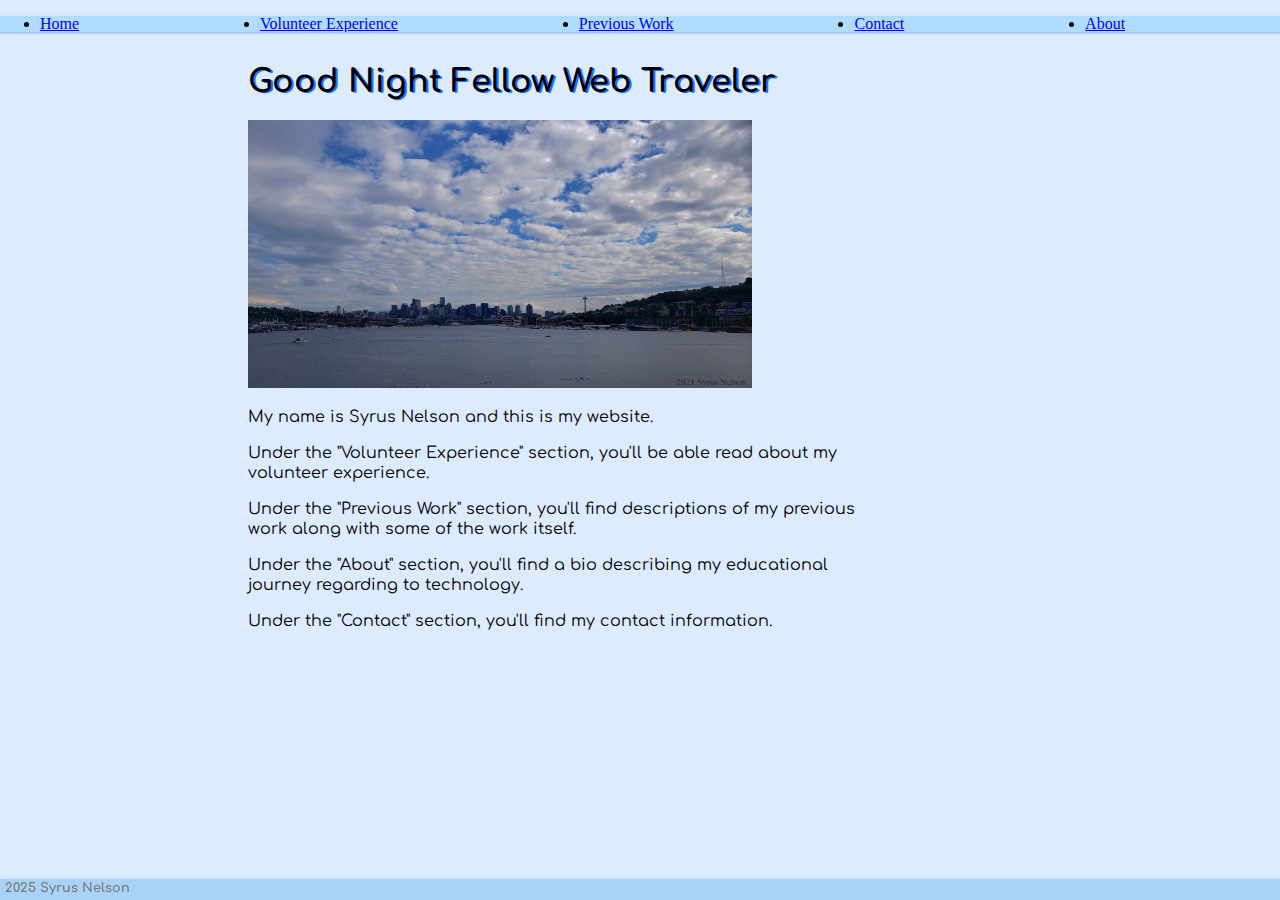
<file: index.html>
<!DOCTYPE HTML>
<html>

<head>
    <title>Home</title>
    <meta name='robots' content='noindex'>
    <link
        href="https://fonts.googleapis.com/css2?&family=Comfortaa:wght@300&family=Poiret+One&family=Quantico&display=swap"
        rel="stylesheet">
    <link rel="stylesheet" href="indexStyle.css">
</head>

<body>
    <nav>
        <ul class="topnav" id="dropdownClick">

            <li><a href="index.html">Home</a></li>
            <li><a href="volunteerExperience.html">Volunteer Experience</a></li>
            <li><a href="previousWork.html">Previous Work</a></li>

            <li class="topnav-right"><a href="contact.html">Contact</a></li>
            <li class="topnav-right"><a href="about.html">About</a></li>
            <li class="dropdownIcon"><a href="javascript:void(0);" onclick="dropdownMenu()">&#9776;</a></li>

        </ul>
    </nav>
    <div class="mainContent">
        <h1 id="greeting">Welcome Fellow Web Traveler</h1>
        <div>
            <img src="Assets/Backgrounds/SeattleClouds.jpg" class="frontImage">
        </div>
        <p>My name is Syrus Nelson and this is my website.
        <p> Under the "Volunteer Experience" section, you'll be able read about my volunteer experience.</p>
        <p> Under the "Previous Work" section, you'll find descriptions of my previous work along with some of the work
            itself.</p>
        <p>Under the "About" section, you'll find a bio describing my educational journey regarding to technology.</p>
        <p> Under the "Contact" section, you'll find my contact information.</p>
    </div>
    <div class="footer">
        2025 Syrus Nelson
    </div>
    <script src="Assets/Scripts/indexJS.js"></script>
    <script src="Assets/Scripts/timeOfDay.js"></script>
</body>

</html>
</file>
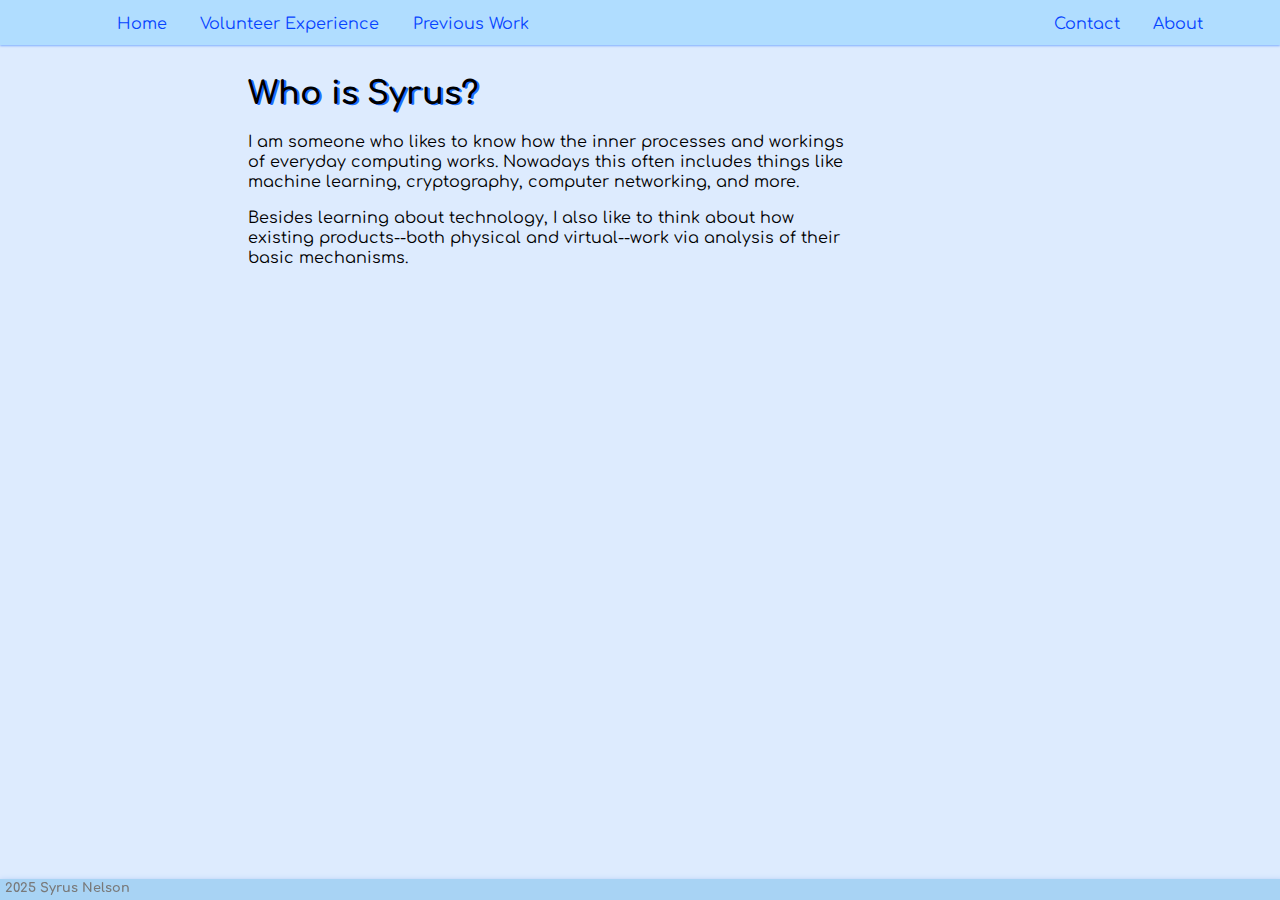
<file: about.html>
<!DOCTYPE HTML>
<html>

<head>
    <title>About</title>
    <meta name='robots' content='noindex'>
    <link href="https://fonts.googleapis.com/css2?&family=Comfortaa:wght@300&family=Poiret+One&display=swap"
        rel="stylesheet">
    <link rel="stylesheet" href="indexStyle.css">
</head>

<body>
    <nav class="topnav" id="dropdownClick">
        <ul>
            <li><a href="index.html">Home</a></li>
            <li><a href="volunteerExperience.html">Volunteer Experience</a></li>
            <li><a href="previousWork.html">Previous Work</a></li>
            <div class="right-topnav">
                <li><a href="contact.html">Contact</a></li>
                <li><a href="about.html">About</a></li>
                <li class="dropdownIcon"><a href="javascript:void(0);" onclick="dropdownMenu()">&#9776;</a></li>
            </div>
        </ul>
    </nav>
    <div class="mainContent">
        <h1>Who is Syrus?</h1>
        <div>
            <p>I am someone who likes to know how the
            inner processes and workings of everyday computing works. Nowadays this often includes things like machine learning,
                cryptography, computer networking, and more.</p>

            <p> Besides learning about technology, I also like to think about how existing
                products--both physical and virtual--work via analysis of their basic mechanisms.
            </p>
        </div>


    </div>
    <div class="footer">
        2025 Syrus Nelson
    </div>
    <script src="Assets/Scripts/indexJS.js"></script>
</body>

</html>
</file>
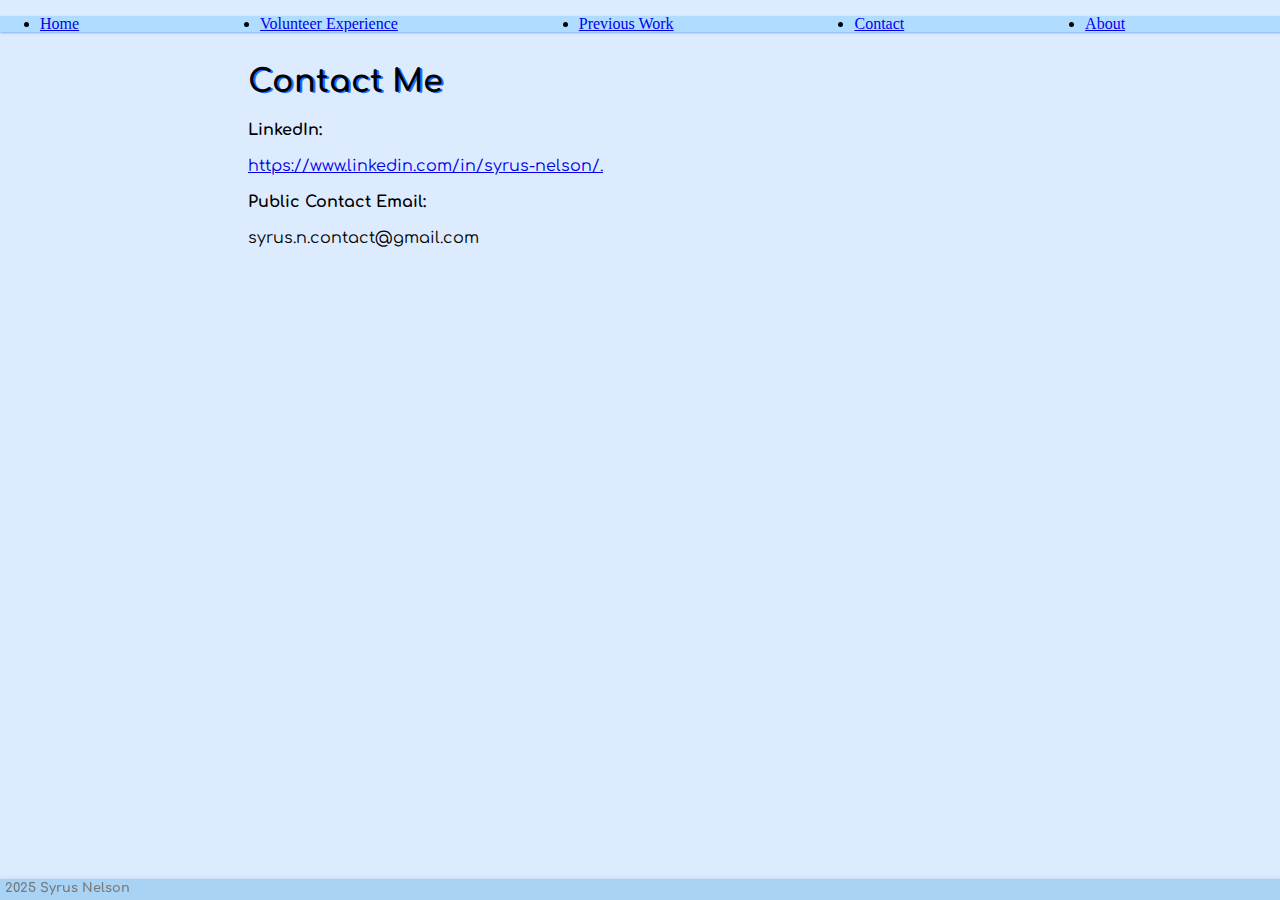
<file: contact.html>
<!DOCTYPE HTML>
<html>
    <head>
        <title>Contact</title>
        <meta name='robots' content='noindex'>
        <link href="https://fonts.googleapis.com/css2?&family=Comfortaa:wght@300&family=Poiret+One&family=Quantico&display=swap" rel="stylesheet">
        <link rel="stylesheet" href= "indexStyle.css">
    </head>
    <body>
        <nav>
            <ul class = "topnav" id="dropdownClick">
                
                <li><a href="index.html">Home</a></li>
                <li><a href="volunteerExperience.html">Volunteer Experience</a></li>
                <li><a href="previousWork.html">Previous Work</a></li>
                
                <li class="topnav-right"><a href="contact.html">Contact</a></li>
                <li class ="topnav-right"><a href="about.html">About</a></li>
                <li class="dropdownIcon"><a href="javascript:void(0);" onclick="dropdownMenu()">&#9776;</a></li>
                
            </ul>
        </nav>
        <div class="mainContent">
            <h1>Contact Me</h1>
            <div>
                <p><b>LinkedIn:</b></p>
                <div class="singleLink">
                <a href="https://www.linkedin.com/in/syrus-nelson/">https://www.linkedin.com/in/syrus-nelson/.</a>
                </div>
                <p><b>Public Contact Email:</b></p>
                <p>syrus.n.contact@gmail.com</p>
                </div>
            </div>
        </div>
            <div class="footer">
                2025 Syrus Nelson
            </div>
        
        <script src="Assets/Scripts/indexJS.js"></script>
    </body>
</html>
</file>
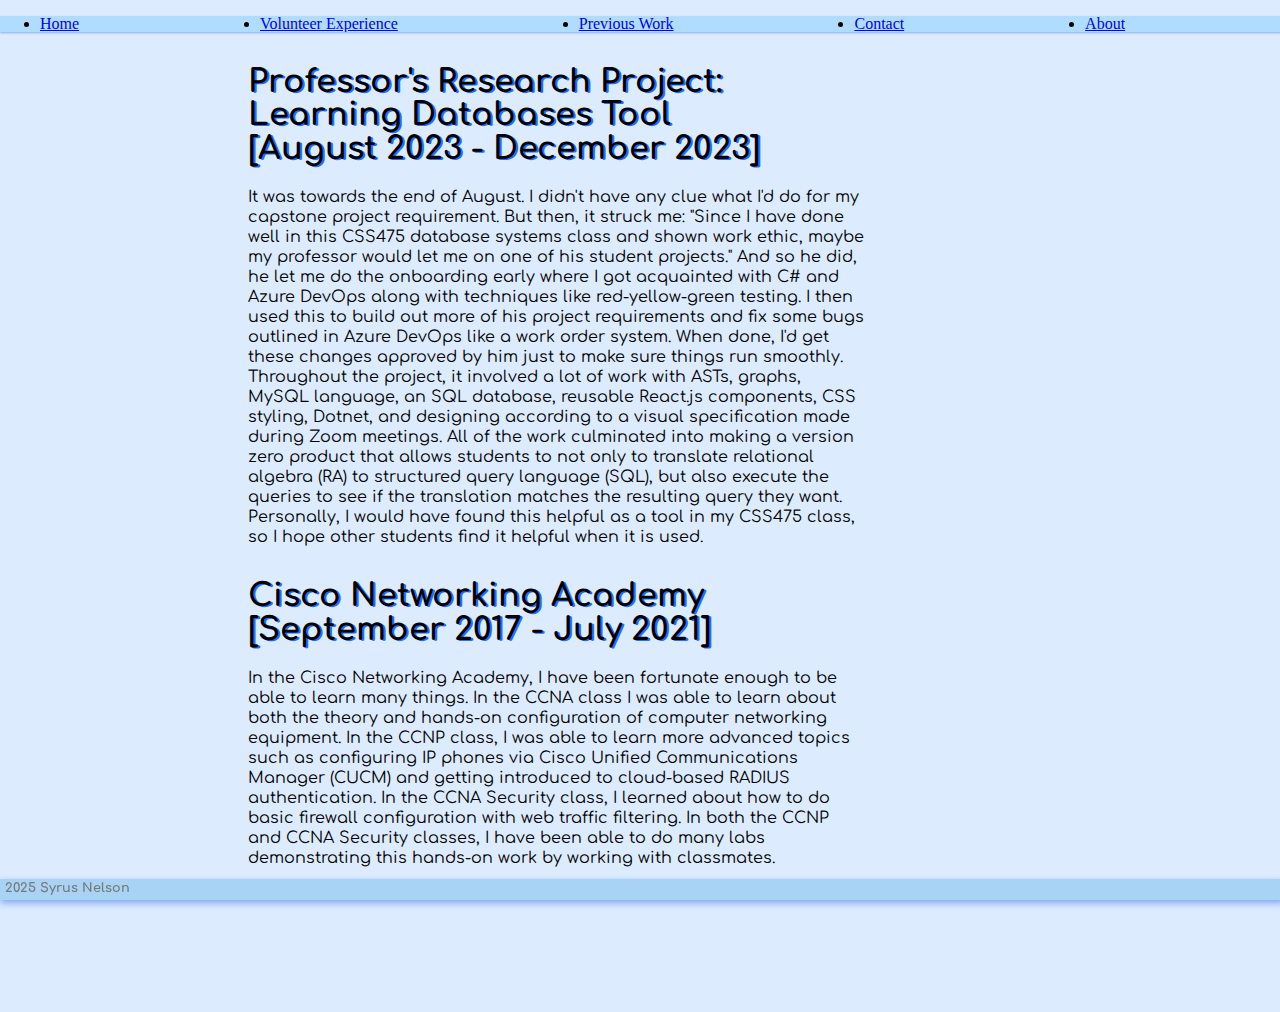
<file: previousWork.html>
<!DOCTYPE HTML>
<html>

<head>
    <title>Previous Work</title>
    <meta name='robots' content='noindex'>
    <link
        href="https://fonts.googleapis.com/css2?&family=Comfortaa:wght@300&family=Poiret+One&family=Quantico&display=swap"
        rel="stylesheet">
    <link rel="stylesheet" href="indexStyle.css">
</head>

<body>
    <nav>
        <ul class="topnav" id="dropdownClick">

            <li><a href="index.html">Home</a></li>
            <li><a href="volunteerExperience.html">Volunteer Experience</a></li>
            <li><a href="previousWork.html">Previous Work</a></li>

            <li class="topnav-right"><a href="contact.html">Contact</a></li>
            <li class="topnav-right"><a href="about.html">About</a></li>
            <li class="dropdownIcon"><a href="javascript:void(0);" onclick="dropdownMenu()">&#9776;</a></li>

        </ul>
    </nav>
    <div class="mainContent">
        <div>
            <h1>Professor's Research Project: Learning Databases Tool <br>[August 2023 - December 2023]</h1>
            <p>It was towards the end of August. I didn't have any clue what I'd do for my capstone
                project requirement. But then, it struck me: "Since I have done well in this CSS475 database systems
                class and
                shown
                work ethic, maybe my professor would let me on one of his student projects." And so he did, he let me do
                the onboarding early where I got acquainted with C# and Azure DevOps along with techniques like
                red-yellow-green testing. I then used this to build out more of his project requirements and fix some
                bugs
                outlined in Azure DevOps like a work order system. When done, I'd get these changes approved by him just
                to make sure things run smoothly. Throughout the project, it involved a lot of work with ASTs, graphs,
                MySQL language, an SQL database, reusable React.js components, CSS styling, Dotnet, and designing
                according to a
                visual specification made during Zoom meetings. All of the work culminated into making a version zero
                product that allows
                students to not only to translate relational algebra (RA) to structured query language (SQL), but also
                execute the queries to see if the translation matches the resulting query they want. Personally, I would
                have found this helpful as a tool in my CSS475 class, so I hope other students find it helpful when it
                is used.</p>
        </div>
        <div>
            <h1>Cisco Networking Academy <br>[September 2017 - July 2021]</h1>
            <p>In the Cisco Networking Academy, I have been fortunate enough to be able to learn many things. In the
                CCNA class I was able to learn about both the theory and hands-on configuration of computer networking
                equipment. In the CCNP class, I was able to learn more advanced topics such as configuring IP phones via
                Cisco Unified Communications Manager (CUCM) and getting introduced to cloud-based RADIUS authentication.
                In the CCNA Security class, I learned about how to do basic firewall configuration with web traffic
                filtering. In both the CCNP and CCNA Security classes, I have been able to do many labs demonstrating
                this hands-on work by working with classmates.</p>
        </div>
    </div>
    <div class="footer">
        2025 Syrus Nelson
    </div>
    <script src="Assets/Scripts/indexJS.js"></script>
</body>

</html>
</file>
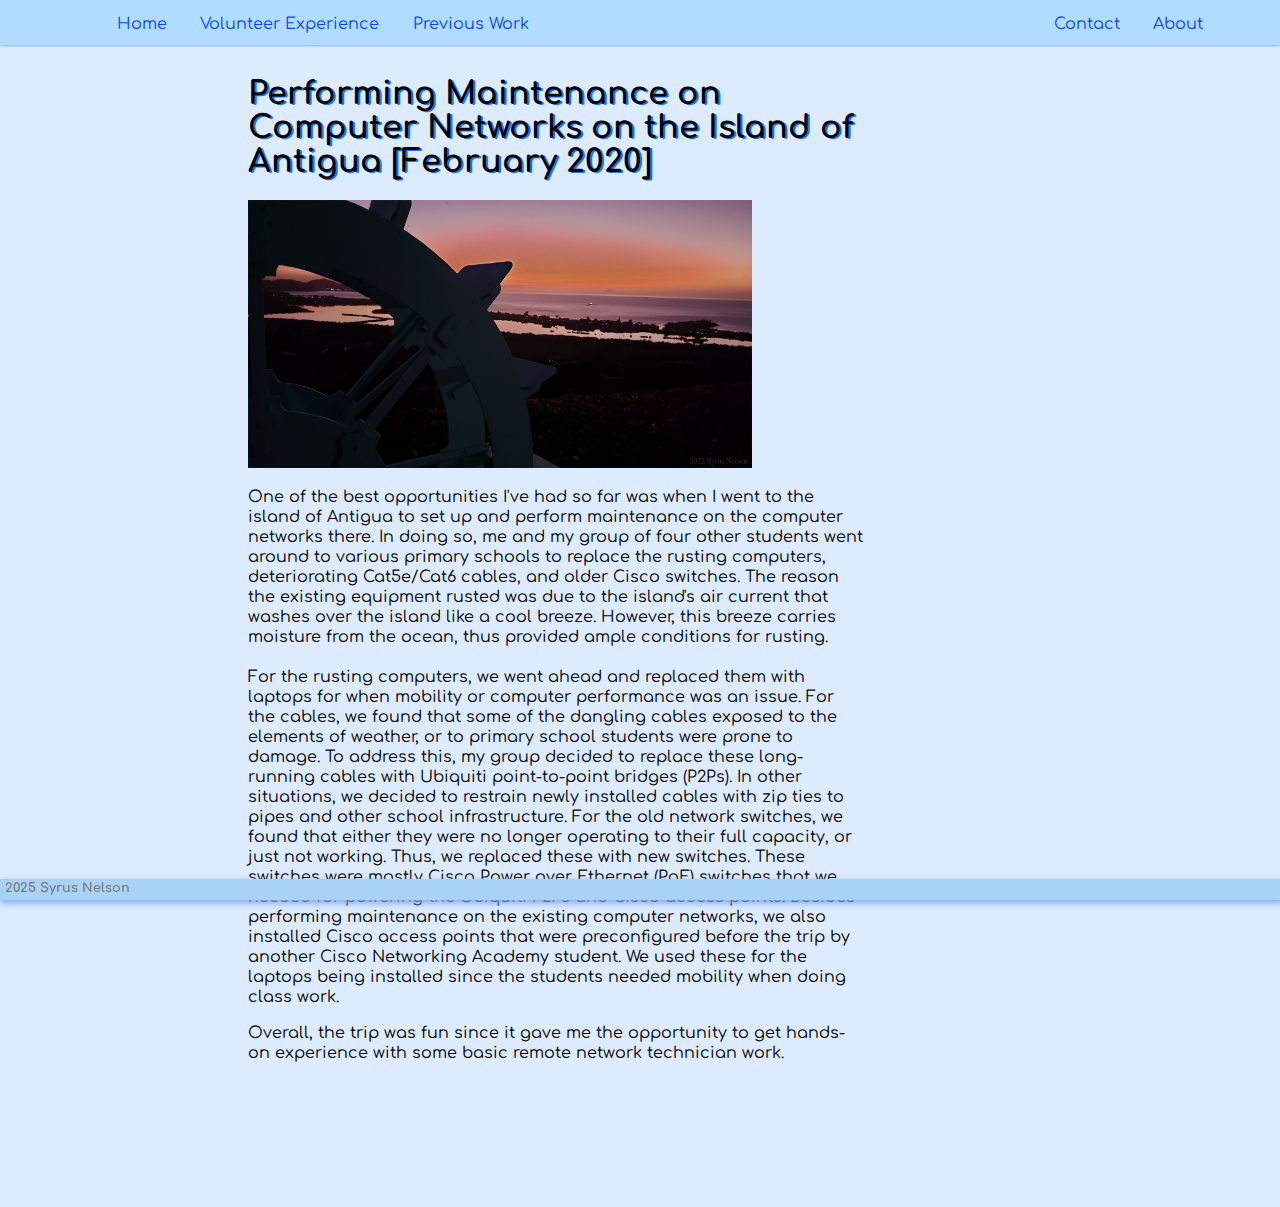
<file: volunteerExperience.html>
<!DOCTYPE HTML>
<html>

<head>
    <title>Volunteer Experience</title>
    <meta name='robots' content='noindex'>
    <link
    href="https://fonts.googleapis.com/css2?&family=Comfortaa:wght@300&family=Poiret+One&display=swap"
        rel="stylesheet">
    <link rel="stylesheet" href="indexStyle.css">
</head>

<body>
    <nav class="topnav" id="dropdownClick">
        <ul>
            <li><a href="index.html">Home</a></li>
            <li><a href="volunteerExperience.html">Volunteer Experience</a></li>
            <li><a href="previousWork.html">Previous Work</a></li>
            <div class="right-topnav">
                <li><a href="contact.html">Contact</a></li>
                <li><a href="about.html">About</a></li>
                <li class="dropdownIcon"><a href="javascript:void(0);" onclick="dropdownMenu()">&#9776;</a></li>
            </div>
        </ul>
    </nav>
    <div class="mainContent">
        <h1>Performing Maintenance on Computer Networks on the Island of Antigua [February 2020]</h1>
        <div>
            <img src="Assets/Backgrounds/sunsetLandscape.jpg" class="frontImage">
        </div>
        <p>One of the best opportunities I've had so far was when I went to the island of Antigua to set up and perform
            maintenance on the computer networks there. In doing so, me and my group of four other students went around
            to various primary schools to replace the rusting computers, deteriorating Cat5e/Cat6 cables, and older
            Cisco switches. The reason the existing equipment rusted was due to the island's air current that washes
            over the island like a cool breeze. However, this breeze carries moisture from the ocean, thus provided
            ample conditions for rusting. <br><br>For the rusting computers, we went ahead and replaced them with
            laptops for when mobility or computer performance was an issue. For the cables, we found that some of the
            dangling cables exposed to the elements of weather, or to primary school students were prone to damage. To
            address this, my group decided to replace these long-running cables with Ubiquiti point-to-point bridges
            (P2Ps). In other situations, we decided to restrain newly installed cables with zip ties to pipes and other
            school infrastructure. For the old network switches, we found that either they were no longer operating to
            their full capacity, or just not working. Thus, we replaced these with new switches. These switches were
            mostly Cisco Power over Ethernet (PoE) switches that we needed for powering the Ubiquiti P2Ps and Cisco
            access points. Besides performing maintenance on the existing computer networks, we also installed Cisco
            access points that were preconfigured before the trip by another Cisco Networking Academy student. We used
            these for the laptops being installed since the students needed mobility when doing class work.</p>

        <p>Overall, the trip was fun since it gave me the opportunity to get hands-on experience with some basic remote
            network technician work.</p>

    </div>
    <div class="footer">
        2025 Syrus Nelson
    </div>
    <script src="Assets/Scripts/indexJS.js"></script>
</body>

</html>
</file>
<file: indexStyle.css>
/*############## Defaults ###############*/
nav,
header,
footer {
    display: block;
}

body {
    line-height: 1;
    margin: 0;
    background-color: #ddebfe;
}

.img {
    max-width: 100%;
    height: auto;
    padding: 5px;
}


/*############## Nav bar ##############*/

nav {
    width: 100%;
    margin: 0;
}

.topnav {
    overflow: hidden; 
    display:flex; 
    background-color: #b0ddff;
    box-shadow: 0px 1.2px 2px 0px #7faeff;
    display: -webkit-flex;
    justify-content:space-between;
    -webkit-justify-content:space-between;
    width:100%;
}



nav.topnav ul {
    overflow: hidden;
    margin: 0;
    padding: 0;
    padding-left: 6rem;
    list-style-type: none;
    width: 100%;
}

nav.topnav ul li {
    list-style: none;
    float: left;
    border-width: 1.4px;
    margin-top: 0.2rem;
    margin-bottom: 0rem;
    margin-left: 0.5rem;
    border-radius: 22px;
}

nav.topnav ul div.right-topnav {
    display: -webkit-flex;
    float:right;
    padding-right: 4rem;
}


nav.topnav ul li a {
    font-family: "Comfortaa";
    display: block;
    text-decoration: none;
    min-height: 0.5rem;
    text-align: center;
    padding: 0.8rem;
    /* text-transform: uppercase; */
    color: rgb(6, 68, 255);
    transition: 0.4s;
}

nav.topnav ul li a:hover {
    background-color: white;
    color: #005eff;
    border-style: solid;
    border-color: #7c89ff;
    background-color: rgb(255, 255, 255);
    border-width: 1.4px;
    /* margin-right: 0.5rem;
    margin-left: 0.2rem; */
    margin-bottom: 0.3rem;
    margin-top: 0.2rem;
    border-radius: 25px;
}

nav.topnav ul li.dropdownIcon {
    display: none;
    margin-right: 0.5rem;
    width: 6rem;
}

.dropdown-content {
    display: none;
    position: absolute;
    background-color: #404040;
    box-shadow: 0px 8px 16px 0px rgba(0, 0, 0, 0.2);
    width: 9.1rem;
    z-index: 1;
}

/*############ Main Content ################*/
.mainContent {
    font-family: "Comfortaa";
    margin-left: 5rem;
    margin-right: 5rem;
    padding-left: 0rem;
    padding-bottom: 10%;
}

.mainContent h1 {
    padding-left: 15%;
    padding-right: 30%;
    /* padding-bottom: 1%; */
    text-shadow: 2px 1.4px #1e70ff;
    padding-top: 0.7rem;
    line-height: 2.1rem;
}

.mainContent p {
    color: black;
    padding-left: 15%;
    padding-right: 30%;
    line-height: 1.25rem;
}

nav.topnav ul li a {
    font-size: 1rem;
    margin-trim: 3rem;
}

.error404 {
    text-shadow: 2px 2px #005eff;
    padding-left: 1%;
}

.singleLink {
    color: black;
    padding-left: 15%;
    padding-right: 15%;
    line-height: 1.25rem;
}

@keyframes fadeIn {
    0% {
        opacity: 0;
    }

    100% {
        opacity: 1;
    }
}

.frontImage {
    aspect-ratio: 25 / 10;
    width: 60%;
    height: 30%;
    padding-left: 15%;
    box-sizing: border-box;
    transition: transform .2s;
}

div.footer {
    position: fixed;
    left: 0;
    bottom: 0;
    width: 100%;
    background-color: #a8d3f4;
    color: rgb(121, 121, 121);
    padding-left: 0.4%;
    padding-top: 0.3%;
    height: 1.1rem;
    text-align: left;
    box-shadow: 0px 3px 7px 0px #7da6ed;
    font-family: "Comfortaa";
    font-weight: 900;
    font-size: 0.8rem;
    font-stretch: expanded;
}

/*############# Mobile #############*/
@media screen and (max-device-width: 600px) {
    nav.topnav ul li:not(:nth-child(1)) {
        display: none;

    }
    nav.topnav ul div.right-topnav li:not(:nth-child(3)){
        display: none;

    }

    .mainContent {
        padding-left: 1rem;
    }

    .frontImage {
        resize: both;
        width: 100%;
    }

    .mainContent h1 {
        padding-right: 15%;
        line-height: 4rem;
        font-size: 3rem;
    }

    nav.topnav ul li a {
        font-size: 2.9rem;
    }

    .singleLink {
        font-size: 2.1rem;
        line-height: 2.6rem;
    }

    .mainContent p {
        padding-right: 15%;
        line-height: 3rem;
        font-size: 1.8rem;
    }

    nav.topnav ul li.dropdownIcon {
        display: grid;
        float: right;
    }

    nav.topnav.responsive li.dropdownIcon {
        position: absolute;
        top: 0;
        right: 0;

    }


    nav.topnav ul {
        display:table;
        clear:both;
        position: relative;
        padding-left: 0rem;
        float:left;
    }

    nav.topnav ul div.right-topnav {
        display:grid;
        float:right;
        padding-right: 0rem;
    }
    
    nav.topnav.responsive ul {
        display:grid;
        padding-left: 0rem;
        border: 25px;
        float:left;
    }
    nav.topnav.responsive ul li {
        display:block;
        
        -webkit-justify-content:space-evenly;
        border: 25px;
        float:left;
    }
    nav.topnav.responsive ul div.right-topnav li {
        display: block;
        justify-content:space-evenly;
        -webkit-justify-content:space-evenly;
        border: 25px;
        padding-right: 0rem;
        float:left;
    }


    nav.topnav.responsive ul li a {
        text-align: left;
        background-color: #b0ddff;
        color: white;
        border-radius: 20px;
        transition: 0.3s;
    }

    nav.topnav.responsive ul.right-topnav li a {
        display: block;
        text-align: left;
        background-color: #b0ddff;
        color: white;
        border-radius: 20px;
        transition: 0.3s;
    }


    nav.topnav.responsive ul {
        overflow:scroll;
    }



    nav.topnav.responsive ul li a:hover {
        background-color: white;
        color: #005eff;
        border-radius: 25px;
    }
    nav.topnav.responsive ul.right-topnav li a:hover {
        background-color: white;
        color: #005eff;
        border-radius: 25px;
    }

    .frontImage {
        padding-left: 15.2%;
        padding-right: 15.3%;
    }

    div.footer {
        height: 2.5rem;
        font-size: 1.8rem;
        padding-top: 0.5%;
        padding-left: 1.5%;
    }
}
</file>
